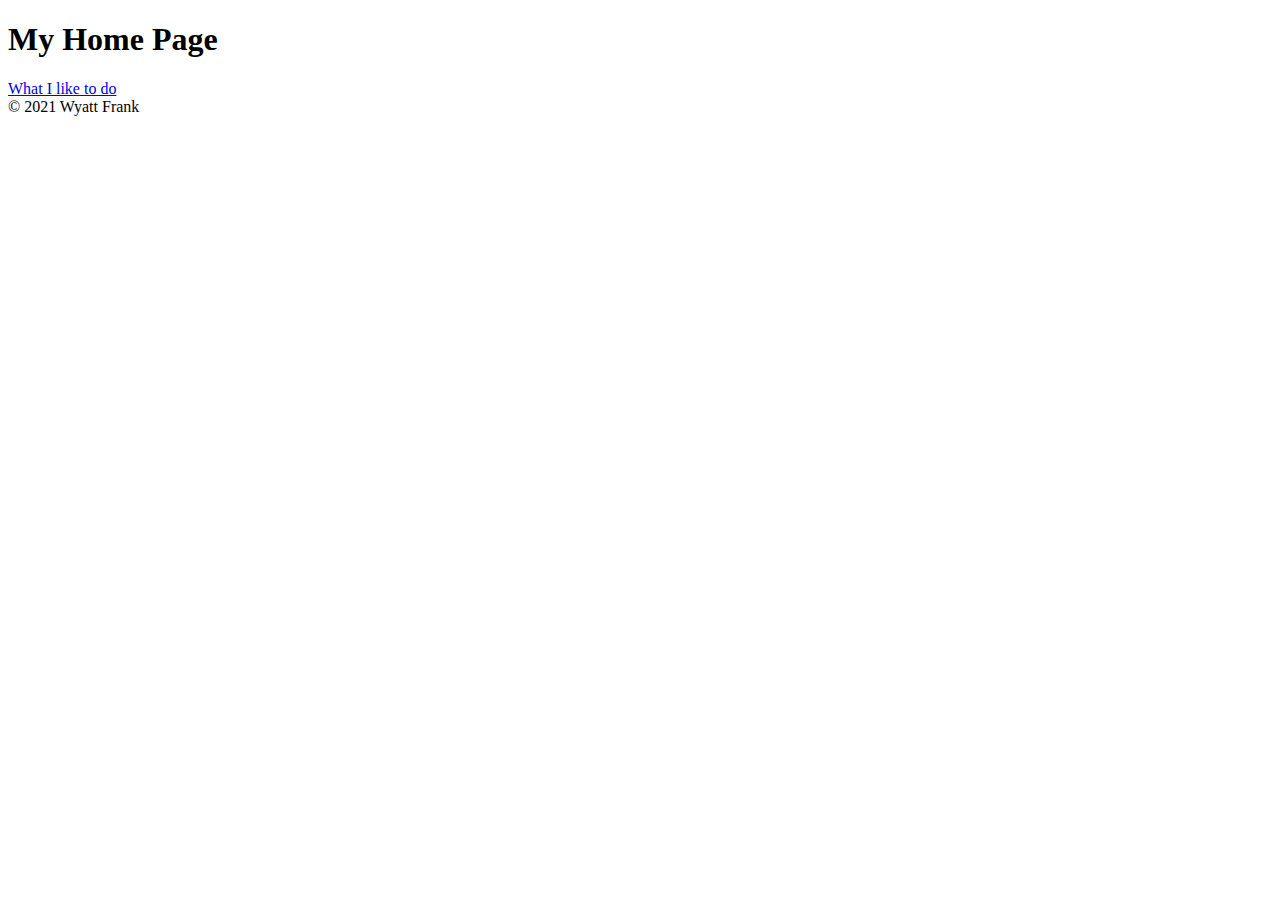
<file: index.html>
<!DOCTYPE html>
<html>
<head>
	<title>Wyatt Frank</title>
	<!-- <link rel="stylesheet" type="text/css" href="wyattF.css">
	<script type="text/javascript" src="index.js"></script> -->
</head>
<body id="body">
	<header>
			<h1>My Home Page</h1>
			<a href="test.html">What I like to do</a>
		</header>
		<footer>&copy; 2021 Wyatt Frank</footer>
	</div>
</body>
</html>
</file>
<file: wyattF.css>
footer {
	background-color: teal;
	color: #a1a1a1;
}

#content {
	background-color: lightblue;
	color: #737373;
}

header, footer, #content {
	border-style: solid;
	border-width: 1px;
	border-color: lightgray;
}

#wrapper {
	margin-left: auto;
	margin-right: auto;
	width: 80%;
	box-shadow: 5px 5px 5px black;
	background-color: lightgray;
}

/*body {
	background-image: url("shrek.jfif");
}
*/
</file>
